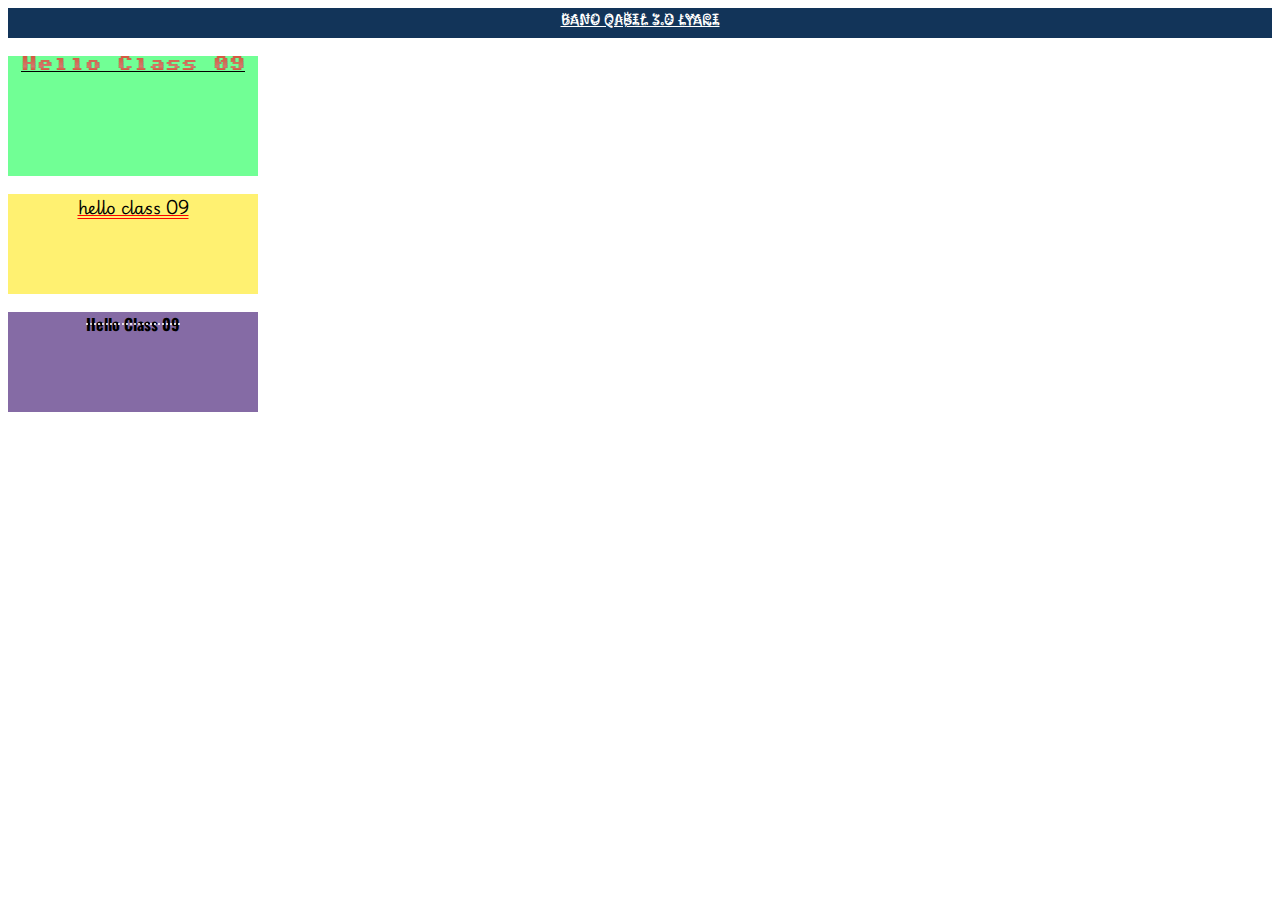
<file: 18.10.2024/index.html>
<!DOCTYPE html>
<html lang="en">
<head>
    <meta charset="UTF-8">
    <meta name="viewport" content="width=device-width, initial-scale=1.0">
    <title>Class 09</title>
    <link rel="stylesheet" href="style.css">
</head>
<body>

<div id="main">Bano Qabil 3.0 Lyari</div>
<br>
<div class="box">
    Hello Class 09

    
</div>
<br>

<div class="box2">
    Hello
    Class 09
        
    </div>
    <br>

    <div class="box3">
        Hello
        Class 09
            
        </div>

















</body>
</html>
</file>
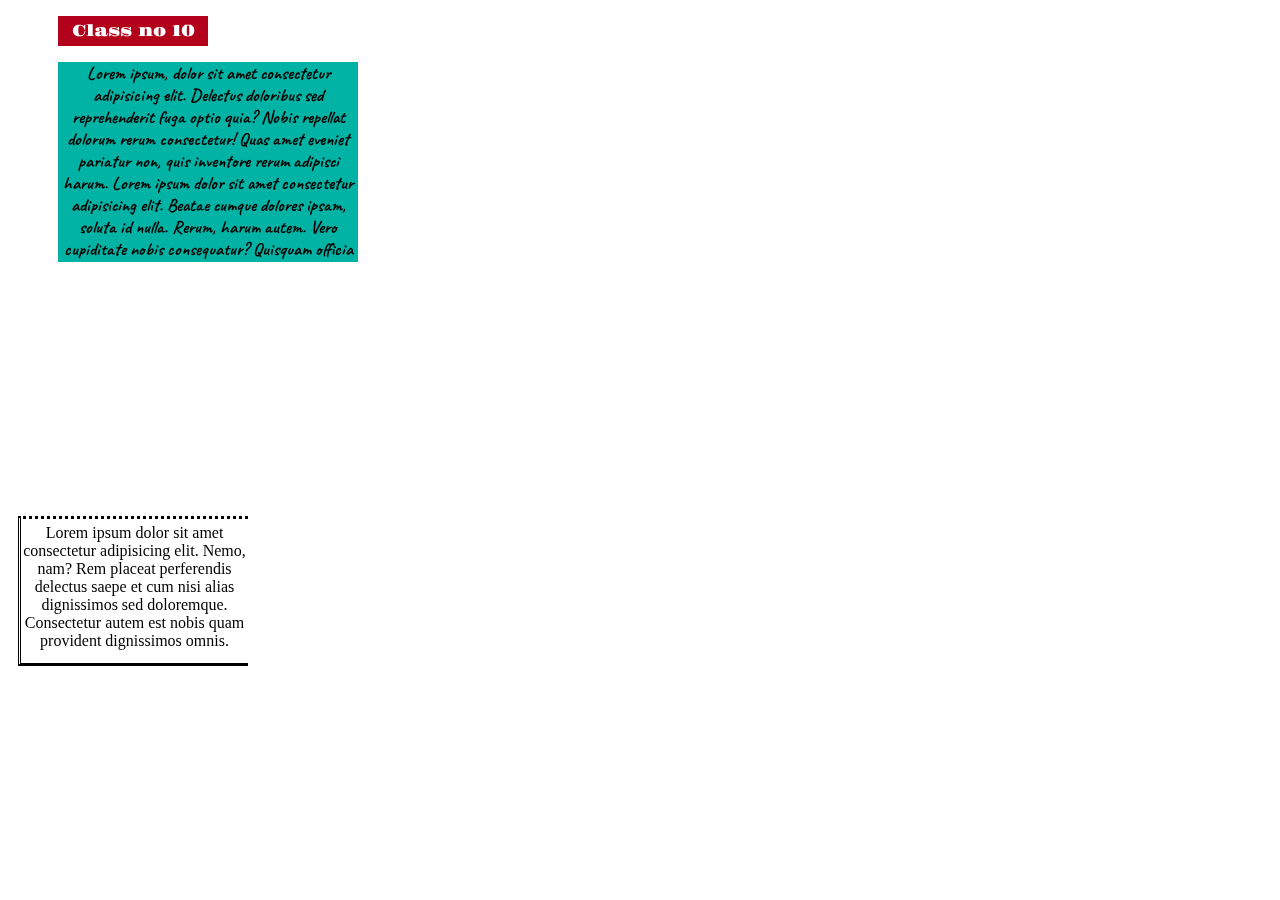
<file: Class 10/index.html>
<!DOCTYPE html>
<html lang="en">

<head>
    <meta charset="UTF-8">
    <meta name="viewport" content="width=device-width, initial-scale=1.0">
    <title>Class 10</title>
    <link rel="stylesheet" href="style.css">
</head>

<body>
    <div id="main">

        <p>Class no 10</p>
        <div class="para">
            Lorem ipsum, dolor sit amet consectetur adipisicing elit.
            Delectus doloribus sed reprehenderit fuga optio quia?
            Nobis repellat dolorum rerum consectetur!
            Quas amet eveniet pariatur non, quis inventore rerum adipisci harum.
            Lorem ipsum dolor sit amet consectetur adipisicing elit. Beatae cumque dolores ipsam, soluta id nulla.
            Rerum, harum autem. Vero cupiditate nobis consequatur?
            Quisquam officia at nihil obcaecati quod, mollitia veniam!
            Lorem ipsum dolor sit, amet consectetur adipisicing elit. Impedit inventore quia, eos ad, provident nemo vel
            magnam ex nostrum necessitatibus in voluptatem quos aliquid libero,
            animi pariatur ipsum atque officia.
            Lorem ipsum dolor sit amet consectetur adipisicing elit. Aspernatur, alias. Beatae et amet dolore optio
            sequi? Perspiciatis nulla incidunt, blanditiis voluptas, a aliquam est in tempore,
            laudantium exercitationem porro rem?
        </div>



    </div>


<div class="para2">
Lorem ipsum dolor sit amet consectetur adipisicing elit. 
Nemo, nam? Rem placeat perferendis delectus saepe et 
cum nisi alias dignissimos sed doloremque. 
Consectetur autem est nobis quam provident dignissimos omnis.

</div>





</body>

</html>
</file>
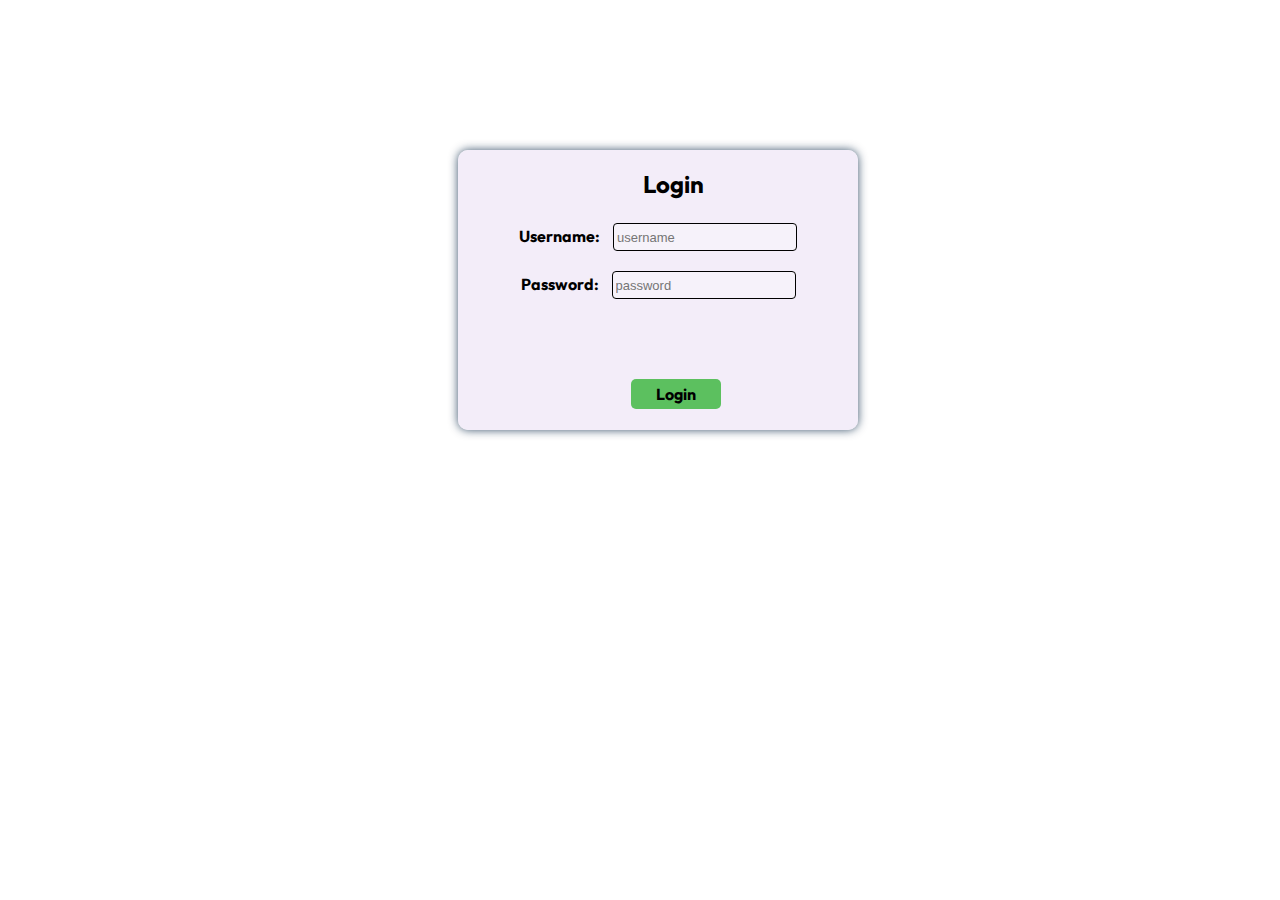
<file: Login page/index.html>
<!DOCTYPE html>
<html lang="en">

<head>
    <meta charset="UTF-8">
    <meta name="viewport" content="width=device-width, initial-scale=1.0">
    <title>Login page</title>
    <link rel="stylesheet" href="style.css">
</head>

<body>



    <div class="login">
        <form>
            <p class="login2">
                Login
            </p>

            <div class="input-group">
                <label for="username">Username:</label>
                <input type="text" id="username" placeholder="username" name="username" required>
            </div>
            <div class="input-group">
                <label for="password">Password:</label>
                <input type="password" id="password" placeholder="password" name="password" required>
            </div>
            <button class="submit-btn" type="submit">Login</button>
    </div>


    </form>


    <div class="image"></div>






</body>

</html>
</file>
<file: 18.10.2024/style.css>
@import url('https://fonts.googleapis.com/css2?family=Kablammo&display=swap');
@import url('https://fonts.googleapis.com/css2?family=Sixtyfour+Convergence&display=swap');
@import url('https://fonts.googleapis.com/css2?family=Playwrite+GB+S:ital,wght@0,100..400;1,100..400&display=swap');
@import url('https://fonts.googleapis.com/css2?family=Oswald:wght@200..700&display=swap');

#main{ 
    color: white;
    height: 30px;
    background-color: hsl(211, 67%, 21%);
    text-align: center;
    font-family: "Kablammo", system-ui;
  font-optical-sizing: auto;
  font-weight: 400;
  text-decoration: underline ;
}

.box{
    background-color: rgba(0, 255, 64, 0.555);
    height: 120px;
    width: 250px;
    text-align: center;
    font-family: "Sixtyfour Convergence", sans-serif;
    font-optical-sizing: auto;
    font-weight: 400;
    font-style: normal;
    text-decoration: underline;
    
}

.box2{
    background-color: rgba(255, 230, 0, 0.555);
    font-weight: bold;
    height: 100px;
    width: 250px;
    text-align: center;
    text-transform: lowercase;
    font-family: "Playwrite GB S", cursive;
  font-optical-sizing: auto;
  font-weight: weight;
  font-style: normal;
  text-decoration:double underline red;
}
.box3{
    background-color: rgba(91, 55, 133, 0.74);
    font-weight: bold;
    height: 100px;
    width: 250px;
    text-align: center;
    text-decoration: line-through dotted white;
    font-family: "Oswald", sans-serif;
  font-optical-sizing: auto;
  font-weight: weight;
  font-style: normal;

}
</file>
<file: Class 10/style.css>
@import url('https://fonts.googleapis.com/css2?family=Gravitas+One&display=swap');
@import url('https://fonts.googleapis.com/css2?family=Caveat:wght@400..700&display=swap');


#main {
    height: 500px;
    width: 400px;
    text-align: right;
    margin-left: 50px;
}

p {
    width: 150px;
    height: 30px;
    color: white;
    background-color: rgb(179, 0, 27);
    font-family: "Gravitas One", serif;
    font-weight: 400;
    font-style: normal;
    text-align: center;
    padding-top: 5px;
    box-sizing: border-box;

}

.para {
    height: 200px;
    width: 300px;
    background-color: rgb(0, 179, 164);
    text-align: center;
    overflow: overlay;
    font-family: "Caveat", cursive;
    font-size: large;
    font-weight: bold;
    font-style: normal;


}

.para2 {
    /* color: white; */
    height: 150px;
    width: 230px;
    /* background-color: rgb(46, 5, 85); */
    text-align: center;
    border-style: dotted dashed solid double;
    border-right: 0PX;
    box-sizing: border-box;
    padding-top: 5px;
    margin-left: 10PX;
}
</file>
<file: Login page/style.css>
@import url('https://fonts.googleapis.com/css2?family=Bebas+Neue&display=swap');
@import url('https://fonts.googleapis.com/css2?family=Outfit:wght@100..900&display=swap');







body {
    width: 500px;
    height: 100px;
    margin-bottom: 500px;
    background-image: url('https://img.freepik.com/premium-photo/blue-shades-lake-mountains-landscape-nature-background_1234738-236399.jpg?semt=ais_hybrid');
    background-size: 200vh;
    background-position: center;
    overflow: hidden;
    /* background-attachment: fixed; */
    background-repeat: no-repeat;
    background-size: cover;

}



.login {
    background-color: rgba(240, 233, 247, 0.801);
    font-family: "Outfit", sans-serif;
    font-weight: weight;
    font-style: normal;

}


.login {
    text-align: center;
    height: 280px;
    width: 400px;
    box-sizing: border-box;
    margin-left: 450px;
    margin-top: 150px;
    box-shadow: 0 0 10px rgba(2, 34, 65, 0.767);
    border-radius: 10px;
    padding: 20px
}

p {
    font-family: "Outfit", sans-serif;
    font-weight: bold;
    font-size: x-large;
    box-sizing: border-box;
    margin-left: 30px;
    box-sizing: border-box;
}

.login2 {
    margin-top: -1px;

}

.input-group label {
    font-weight: bold;
    padding-right: 10px;
}

.input-group input {
    padding: 3px;
    margin-bottom: 20px;
    border: 1px solid black;
    border-radius: 4px;
    height: 20px;
    font-size: small;
    /* font-weight: bold; */
    background-color: rgba(255, 255, 255, 0.288);
}

.submit-btn {
    box-sizing: border-box;
    margin-top: 60px;
    margin-left: 40px;
    width: 100px;
    height: 30px;
    border: 0px solid black;
    border-radius: 5px;
}

.submit-btn {
    font-family: "Outfit", sans-serif;
    font-weight: bold;
    font-size: medium;
    width: 25%;
    margin-left: 35px;
    padding: 1px;
    background-color: #5cc05f;
    color: rgb(0, 0, 0);
    border-radius: 5px;
}

.submit-btn :hover {
    background-color: #188f1c;
    box-shadow: rgba(0, 0, 0, 0.377);
    cursor: pointer;
}
</file>
